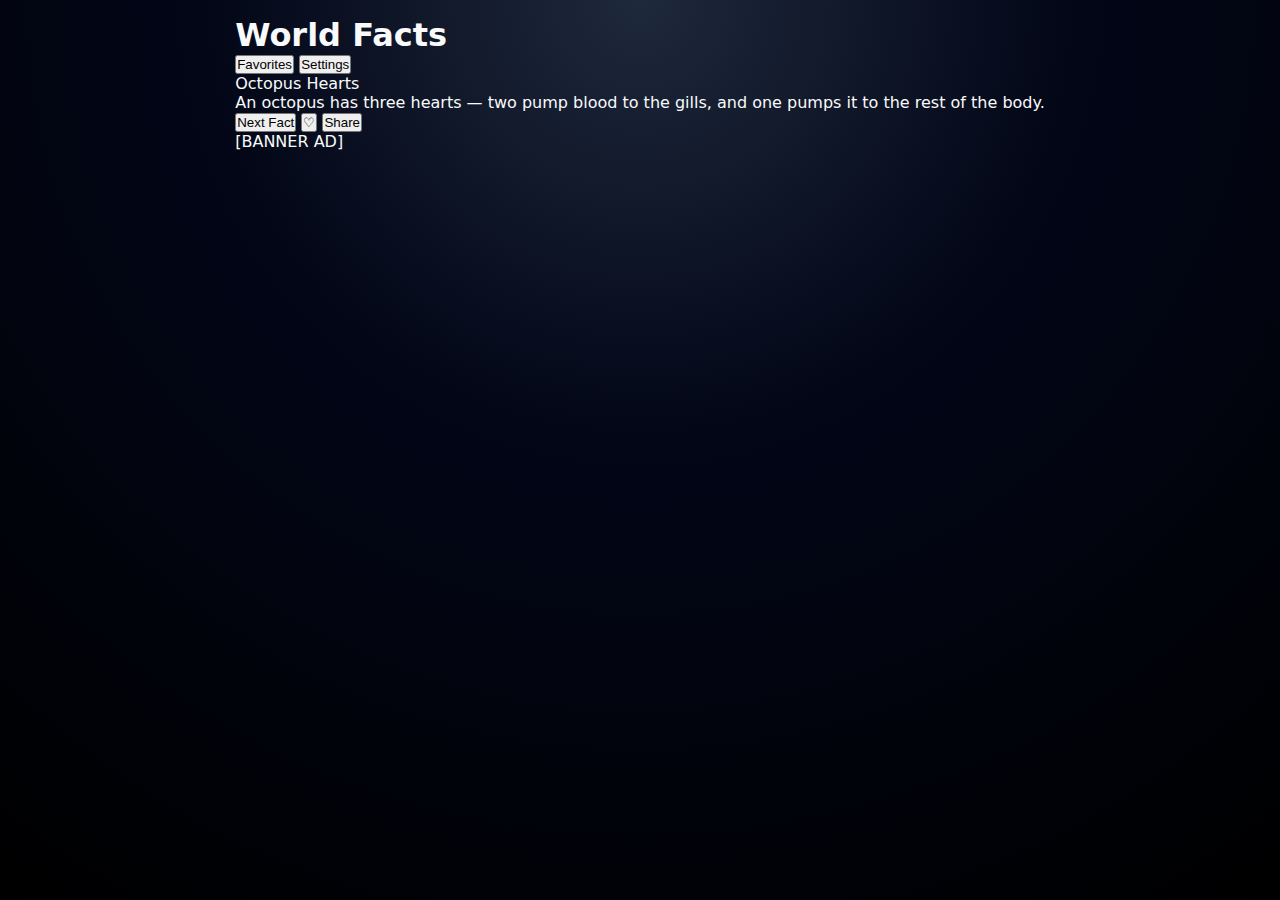
<file: index.html>
<!doctype html>
<html>
<head>
  <meta charset="utf-8" />
  <meta name="viewport" content="width=device-width,initial-scale=1" />
  <title>World Facts</title>
  <link rel="stylesheet" href="style.css">
</head>
<body>
  <div id="app">
    <header>
      <h1>World Facts</h1>
      <div class="header-buttons">
        <button id="favBtn">Favorites</button>
        <button id="settingsBtn">Settings</button>
      </div>
    </header>

    <main>
      <div id="factTitle" class="title">Loading...</div>
      <div id="factText" class="text"></div>
      <div class="controls">
        <button id="nextBtn">Next Fact</button>
        <button id="favToggle">♡</button>
        <button id="shareBtn">Share</button>
      </div>
    </main>

    <footer>
      <!-- Ad placeholder for converters (they usually replace this with an AdMob banner) -->
      <div id="ad-banner">[BANNER AD]</div>
    </footer>
  </div>

  <script src="app.js"></script>
</body>
</html>
</file>
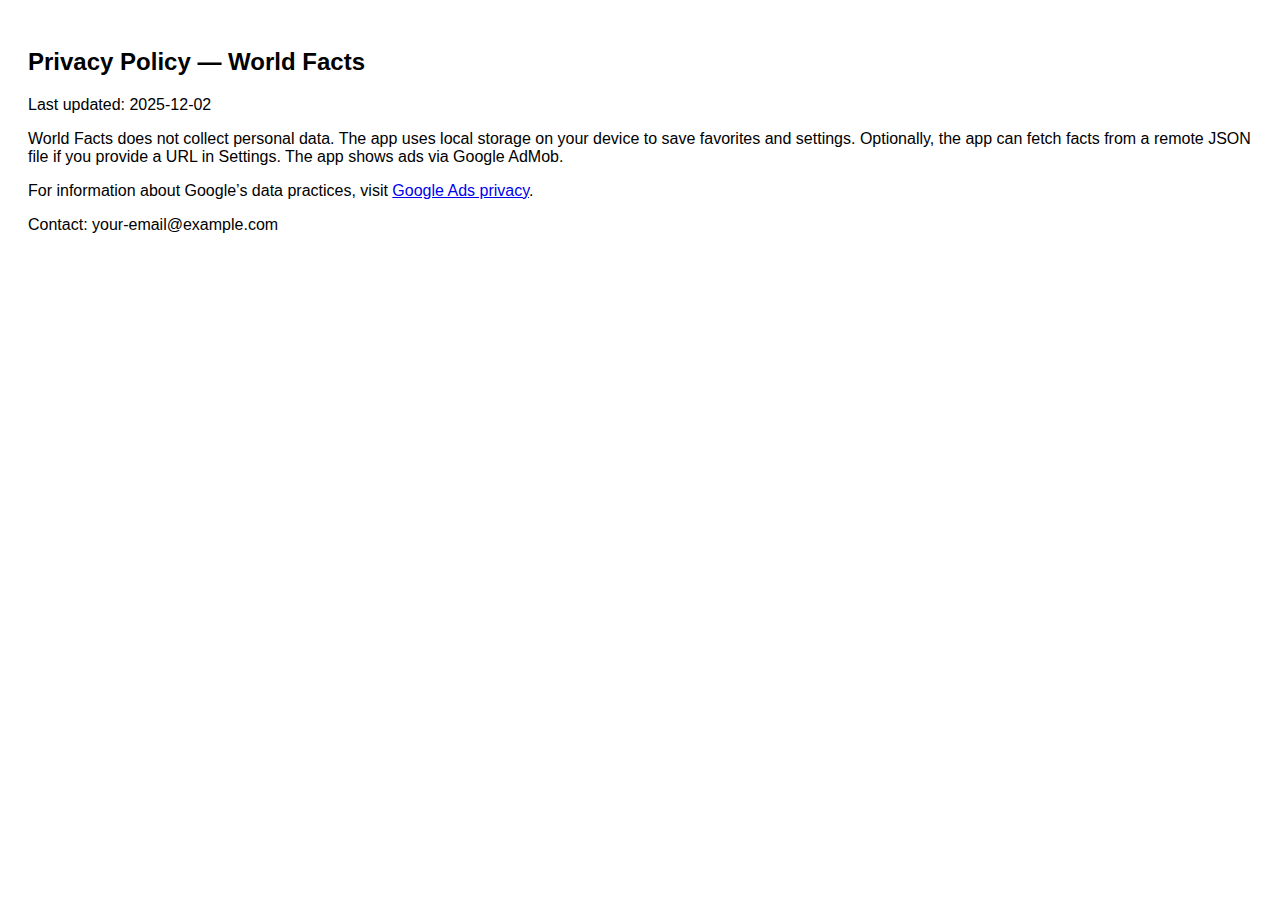
<file: privacy.html>
<!doctype html>
<html><head><meta charset="utf-8"><meta name="viewport" content="width=device-width,initial-scale=1"><title>Privacy Policy</title></head>
<body style="font-family:Arial,Helvetica,sans-serif;padding:20px;">
<h2>Privacy Policy — World Facts</h2>
<p>Last updated: 2025-12-02</p>
<p>World Facts does not collect personal data. The app uses local storage on your device to save favorites and settings. Optionally, the app can fetch facts from a remote JSON file if you provide a URL in Settings. The app shows ads via Google AdMob.</p>
<p>For information about Google’s data practices, visit <a href="https://policies.google.com/technologies/ads">Google Ads privacy</a>.</p>
<p>Contact: your-email@example.com</p>
</body></html>
</file>
<file: style.css>
*,
*::before,
*::after {
  box-sizing: border-box;
  margin: 0;
  padding: 0;
}

:root {
  --bg: #050816;
  --bg-alt: #070b1f;
  --card-bg: #0b1023;
  --accent: #6366f1;
  --accent-soft: rgba(99,102,241,0.18);
  --accent-strong: #4f46e5;
  --text-main: #f9fafb;
  --text-muted: #9ca3af;
  --border-subtle: rgba(148,163,184,0.2);
  --danger: #f87171;
  --success: #34d399;
  --shadow-soft: 0 24px 60px rgba(15, 23, 42, 0.65);
  --radius-lg: 18px;
  --radius-pill: 999px;
}

body {
  font-family: system-ui, -apple-system, BlinkMacSystemFont, 'SF Pro Text', 'Segoe UI', sans-serif;
  background: radial-gradient(circle at top, #1e293b 0, #020617 40%, #000 100%);
  color: var(--text-main);
  min-height: 100vh;
  display: flex;
  justify-content: center;
  padding: 16px;
}

.app {
  width: 100%;
  max-width: 1040px;
  background: linear-gradient(135deg, rgba(15,23,42,0.96), rgba(15,23,42,0.96)) padding-box,
              linear-gradient(135deg, rgba(96,165,250,0.5), rgba(236,72,153,0.5)) border-box;
  border-radius: 26px;
  border: 1px solid transparent;
  box-shadow: var(--shadow-soft);
  display: flex;
  flex-direction: column;
  min-height: 92vh;
  overflow: hidden;
}

/* Header */

.app-header {
  padding: 18px 22px;
  border-bottom: 1px solid rgba(148,163,184,0.25);
  display: flex;
  align-items: center;
  justify-content: space-between;
  gap: 16px;
  background: linear-gradient(to right, rgba(15,23,42,0.98), rgba(15,23,42,0.96));
}

.logo-area {
  display: flex;
  align-items: center;
  gap: 12px;
}

.logo-mark {
  width: 38px;
  height: 38px;
  border-radius: 16px;
  background: radial-gradient(circle at 20% 0%, #818cf8, #ec4899);
  display: flex;
  align-items: center;
  justify-content: center;
  font-weight: 800;
  font-size: 16px;
  color: #0b1023;
  box-shadow: 0 12px 30px rgba(88,28,135,0.55);
}

.logo-text h1 {
  font-size: 18px;
  letter-spacing: 0.02em;
}

.logo-text .tagline {
  font-size: 12px;
  color: var(--text-muted);
}

.nav-actions {
  display: flex;
  gap: 8px;
}

/* Buttons */

.nav-btn,
.primary-btn,
.ghost-btn,
.icon-btn {
  border: none;
  outline: none;
  cursor: pointer;
  font: inherit;
  border-radius: var(--radius-pill);
  padding: 8px 14px;
  display: inline-flex;
  align-items: center;
  gap: 6px;
  transition: all 0.18s ease;
  white-space: nowrap;
}

.nav-btn {
  background: rgba(15,23,42,0.7);
  color: var(--text-muted);
  border: 1px solid rgba(148,163,184,0.45);
  font-size: 13px;
}

.nav-btn:hover {
  border-color: var(--accent);
  color: var(--text-main);
  background: rgba(15,23,42,0.9);
}

.primary-btn {
  padding: 10px 20px;
  background: linear-gradient(135deg, var(--accent), var(--accent-strong));
  color: #f9fafb;
  font-weight: 600;
  box-shadow: 0 14px 35px rgba(79,70,229,0.6);
}

.primary-btn.secondary {
  background: rgba(15,23,42,0.9);
  color: var(--text-main);
  border: 1px solid rgba(148,163,184,0.6);
  box-shadow: none;
}

.primary-btn:disabled,
.primary-btn.secondary:disabled {
  opacity: 0.4;
  cursor: not-allowed;
  box-shadow: none;
}

.primary-btn:hover:not(:disabled) {
  transform: translateY(-1px);
  box-shadow: 0 18px 40px rgba(79,70,229,0.8);
}

.primary-btn.secondary:hover:not(:disabled) {
  border-color: var(--accent);
  transform: translateY(-1px);
}

.ghost-btn {
  padding-inline: 10px;
  background: transparent;
  color: var(--text-muted);
  font-size: 13px;
}

.ghost-btn:hover {
  color: var(--text-main);
}

.icon-btn {
  padding: 8px 14px;
  background: rgba(15,23,42,0.85);
  border-radius: var(--radius-pill);
  border: 1px solid rgba(148,163,184,0.35);
  color: var(--text-main);
  font-size: 13px;
}

.icon-btn:hover {
  border-color: var(--accent);
  background: rgba(15,23,42,1);
}

/* Main Layout */

.app-main {
  flex: 1;
  padding: 18px 22px 20px;
  display: flex;
  flex-direction: column;
  overflow: hidden;
}

.view {
  display: none;
  height: 100%;
}

.view-active {
  display: block;
}

.section-title {
  font-size: 20px;
  margin-bottom: 6px;
}

.section-subtitle {
  font-size: 13px;
  color: var(--text-muted);
  margin-bottom: 16px;
}

/* Topic Grid */

.topic-grid {
  display: grid;
  grid-template-columns: repeat(auto-fit, minmax(180px, 1fr));
  gap: 14px;
}

.topic-card {
  background: radial-gradient(circle at top left, rgba(56,189,248,0.12), transparent 60%),
              radial-gradient(circle at bottom right, rgba(236,72,153,0.12), transparent 55%),
              var(--card-bg);
  border-radius: var(--radius-lg);
  padding: 14px 14px 12px;
  border: 1px solid rgba(148,163,184,0.25);
  box-shadow: 0 16px 40px rgba(15,23,42,0.5);
  position: relative;
  overflow: hidden;
  cursor: pointer;
  transition: transform 0.16s ease, box-shadow 0.16s ease, border-color 0.16s ease;
}

.topic-card:hover {
  transform: translateY(-4px);
  box-shadow: 0 22px 55px rgba(15,23,42,0.75);
  border-color: rgba(96,165,250,0.85);
}

.topic-pill {
  font-size: 11px;
  padding: 4px 9px;
  border-radius: 999px;
  background: rgba(15,23,42,0.85);
  border: 1px solid rgba(148,163,184,0.6);
  color: var(--text-muted);
  display: inline-flex;
  align-items: center;
  gap: 4px;
  margin-bottom: 8px;
}

.topic-card-title {
  font-size: 16px;
  font-weight: 600;
  margin-bottom: 6px;
}

.topic-card-desc {
  font-size: 13px;
  color: var(--text-muted);
  margin-bottom: 10px;
}

.topic-card-meta {
  display: flex;
  justify-content: space-between;
  align-items: center;
  font-size: 11px;
  color: var(--text-muted);
}

.topic-badge-count {
  padding: 3px 8px;
  border-radius: 999px;
  background: rgba(15,23,42,0.85);
  border: 1px solid rgba(148,163,184,0.4);
}

.topic-glow {
  position: absolute;
  inset: 0;
  background: radial-gradient(circle at 0 0, rgba(96,165,250,0.18), transparent 65%);
  opacity: 0;
  pointer-events: none;
  transition: opacity 0.15s ease;
}

.topic-card:hover .topic-glow {
  opacity: 1;
}

/* Article View */

.article-header-bar {
  display: flex;
  justify-content: space-between;
  align-items: center;
  margin-bottom: 12px;
}

.article-meta-top {
  display: flex;
  gap: 8px;
  align-items: center;
}

.badge {
  font-size: 11px;
  padding: 4px 9px;
  border-radius: 999px;
  border: 1px solid rgba(148,163,184,0.5);
  background: rgba(15,23,42,0.85);
  color: var(--text-muted);
}

.badge-topic {
  border-color: rgba(96,165,250,0.85);
  color: #bfdbfe;
  background: rgba(15,23,42,0.95);
}

.badge-time {
  border-color: rgba(45,212,191,0.7);
  color: #a7f3d0;
}

.article-card {
  background: radial-gradient(circle at top, rgba(96,165,250,0.14), transparent 70%),
              radial-gradient(circle at bottom right, rgba(236,72,153,0.14), transparent 70%),
              var(--card-bg);
  border-radius: 20px;
  padding: 18px 18px 16px;
  border: 1px solid rgba(148,163,184,0.3);
  box-shadow: 0 20px 50px rgba(15,23,42,0.7);
  margin-bottom: 16px;
}

.article-title {
  font-size: 20px;
  margin-bottom: 4px;
}

.article-date {
  font-size: 12px;
  color: var(--text-muted);
  margin-bottom: 10px;
}

.article-body p {
  font-size: 14px;
  line-height: 1.7;
  color: #e5e7eb;
  margin-bottom: 10px;
}

.article-body p:last-child {
  margin-bottom: 0;
}

.article-controls {
  display: flex;
  gap: 10px;
  margin-bottom: 10px;
}

.article-actions {
  display: flex;
  gap: 10px;
  margin-bottom: 6px;
}

.heart {
  font-size: 15px;
  color: var(--text-muted);
  transition: transform 0.16s ease, color 0.16s ease;
}

.heart.favorited {
  color: #f97373;
  transform: scale(1.12);
}

.share-icon {
  font-size: 14px;
}

/* Favorites */

.favorites-header {
  display: flex;
  align-items: center;
  gap: 10px;
  margin-bottom: 8px;
}

.favorites-list {
  margin-top: 8px;
  display: flex;
  flex-direction: column;
  gap: 10px;
}

.favorite-card {
  background: var(--card-bg);
  border-radius: 14px;
  padding: 10px 12px;
  border: 1px solid rgba(148,163,184,0.35);
  cursor: pointer;
  transition: transform 0.14s ease, box-shadow 0.14s ease, border-color 0.14s ease;
}

.favorite-card:hover {
  transform: translateY(-2px);
  box-shadow: 0 14px 35px rgba(15,23,42,0.7);
  border-color: rgba(96,165,250,0.8);
}

.favorite-title {
  font-size: 14px;
  margin-bottom: 4px;
}

.favorite-meta {
  font-size: 11px;
  color: var(--text-muted);
  display: flex;
  justify-content: space-between;
}

/* Footer */

.app-footer {
  padding: 10px 18px 12px;
  border-top: 1px solid rgba(148,163,184,0.25);
  font-size: 11px;
  color: var(--text-muted);
  background: rgba(15,23,42,0.96);
}

/* Responsive */

@media (max-width: 768px) {
  body {
    padding: 8px;
  }

  .app {
    min-height: 94vh;
    border-radius: 22px;
  }

  .app-header {
    padding: 12px 14px;
  }

  .app-main {
    padding: 12px 14px 14px;
  }

  .article-card {
    padding: 14px 12px 12px;
  }

  .article-title {
    font-size: 18px;
  }

  .topic-card {
    padding: 12px 12px 10px;
  }
}
</file>
